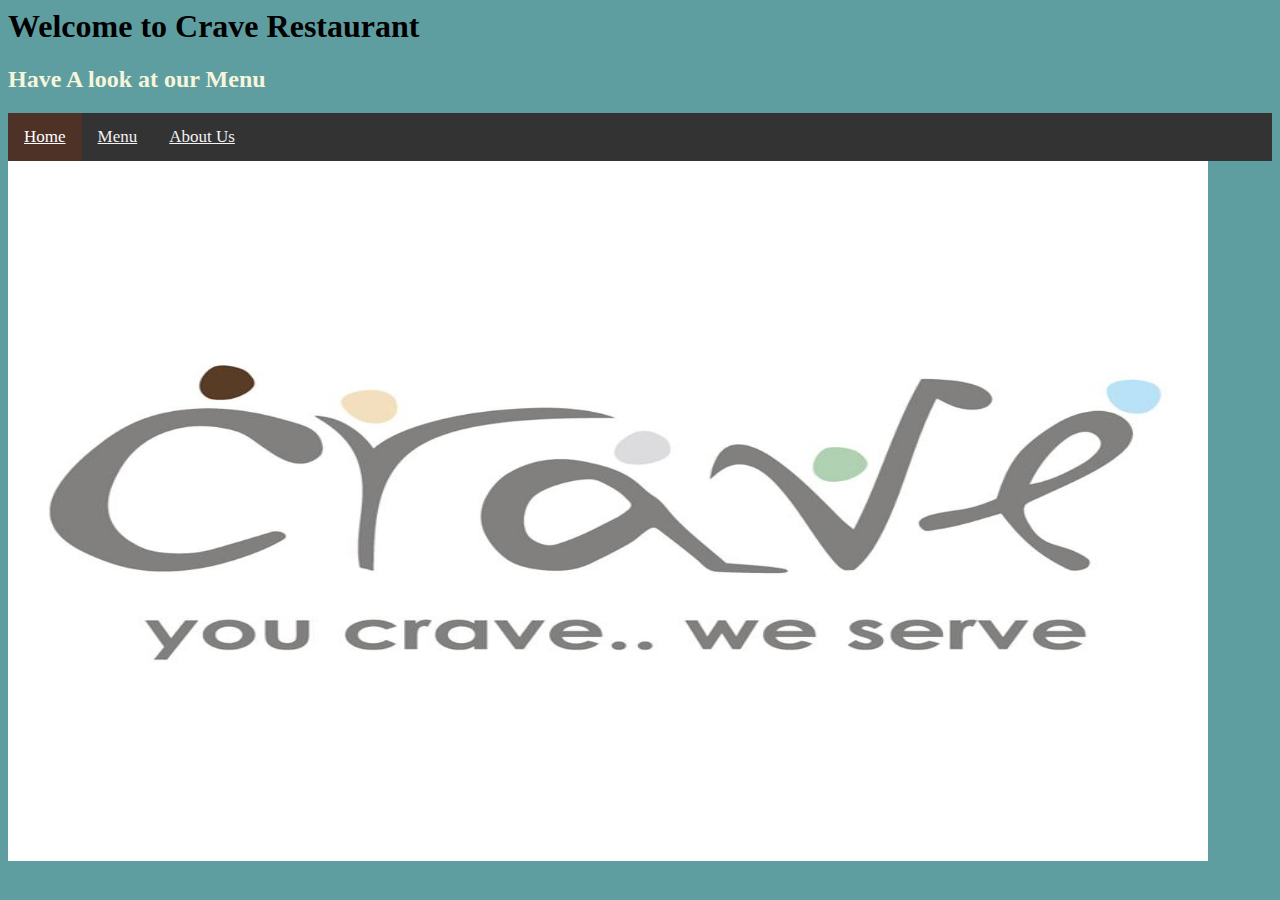
<file: index.html>
<html>
    <head>
        <title>
            Crave Restaurant
        </title>
        <link rel="stylesheet" href="style.css">
    </head>

    <body>
        <h1>Welcome to Crave Restaurant</h1>
        <h2>Have A look at our Menu</h2>
        <div class="topnav">
            <a class="active" href="index.html">Home</a>
            <a href="menu.html">Menu</a>
            <a href="aboutUs.html">About Us</a>
        </div>
        <img class="Restura-image" src="craveimage.jpg" alt="Crave Restaurant"/>
        
    </body>
</html>
</file>
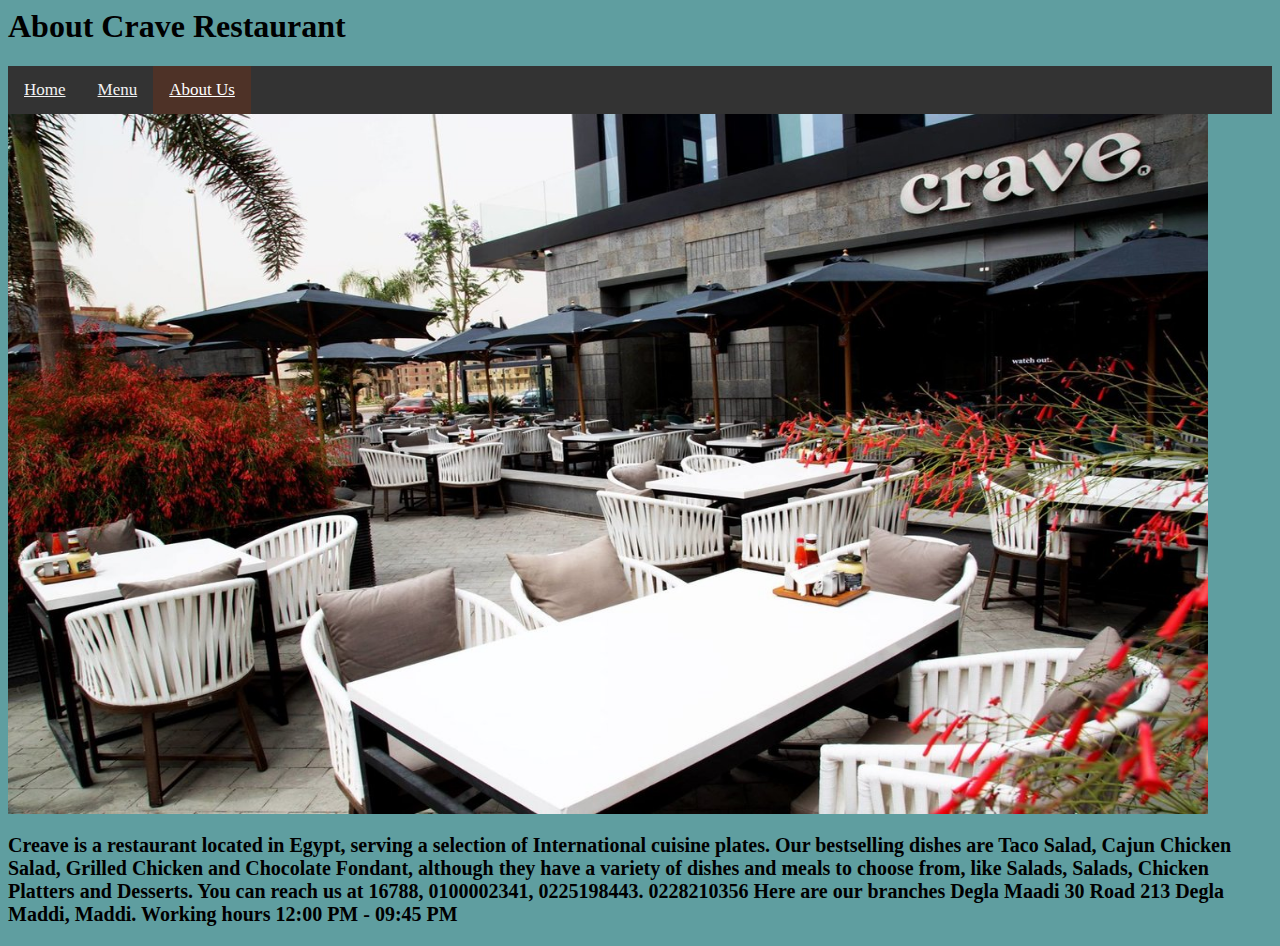
<file: aboutUs.html>
<html>
    <head>
        <title>
            About Crave Restaurant
        </title>
        <link rel="stylesheet" href="style.css">
    </head>

    <body>
        <h1>About Crave Restaurant</h1>
        <div class="topnav">
            <a href="index.html">Home</a>
            <a href="menu.html">Menu</a>
            <a class="active" href="aboutUs.html">About Us</a>
        </div>
        <img class="aboutus-image" src="aboutus.jpg" alt="About Crave"/>
        <p>Creave is a restaurant located in Egypt, serving a selection of
            International cuisine plates. Our bestselling dishes are Taco Salad,
            Cajun Chicken Salad, Grilled Chicken and Chocolate Fondant, although
            they have a variety of dishes and meals to choose from, like Salads,
            Salads, Chicken Platters and Desserts.
            You can reach us at
            16788, 0100002341, 0225198443. 0228210356
            Here are our branches Degla Maadi 30 Road 213 Degla Maddi, Maddi.
            Working hours 12:00 PM - 09:45 PM
        </p>
    </body>
</html>
</file>
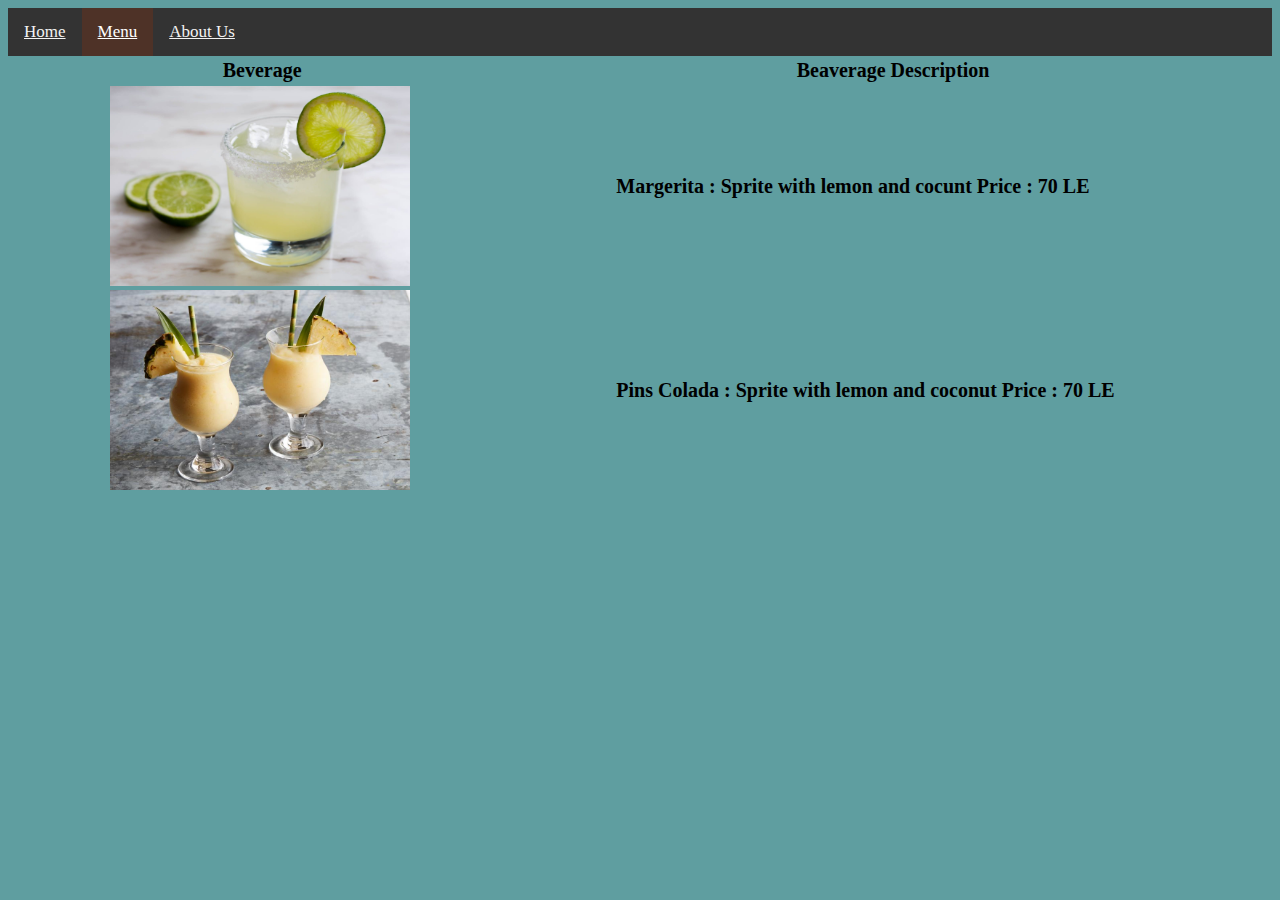
<file: beverages.html>
<html>
    <head>
        <title>
            Crave Beverages
        </title>
        <link rel="stylesheet" href="style.css">
    </head>

    <body>
        <div class="topnav">
            <a href="index.html">Home</a>
            <a class="active" href="menu.html">Menu</a>
            <a href="aboutUs.html">About Us</a>
        </div>

        <table>
            <tr>
                <th>Beverage</th>
                <th>Beaverage Description</th>
            </tr>
            <tr>
                <td><img class="beaverages_images" src="margerita.jpg" alt="margerita"></td>
                <td><p>Margerita : Sprite with lemon and cocunt Price : 70 LE</p></td>
            </tr>
            <tr>
                <td><img class="beaverages_images" src="pinacolada.jpeg" alt="Pina Colada"></td>
                <td><p>Pins Colada : Sprite with lemon and coconut Price : 70 LE</p></td>
            </tr>
        </table>

    </body>
</html>
</file>
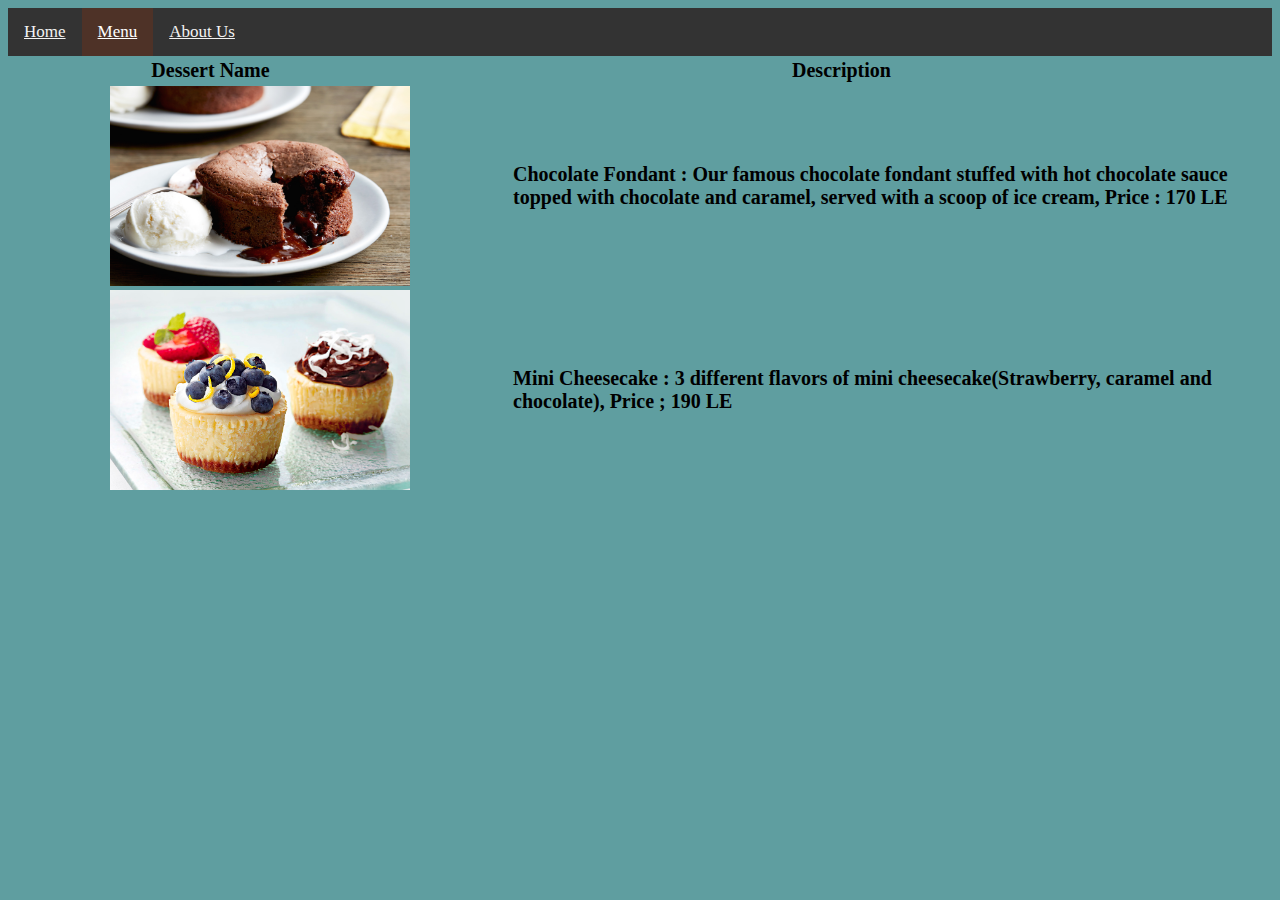
<file: desserts.html>
<html>
    <head>
        <title>
            Crave Dessert
        </title>
        <link rel="stylesheet" href="style.css">
    </head>

    <body>
        <div class="topnav">
            <a href="index.html">Home</a>
            <a class="active" href="menu.html">Menu</a>
            <a href="aboutUs.html">About Us</a>
        </div>

        <table>
            <tr>
                <th>Dessert Name</th>
                <th>Description</th>
            </tr>
            <tr>
                <td><img class="Dessert_images" src="chocolatedessert.jpg" alt="chocolate Dessert"></td>
                <td><p>Chocolate Fondant : Our famous chocolate
                    fondant stuffed with hot chocolate sauce
                    topped with chocolate and caramel, served with
                    a scoop of ice cream, Price : 170 LE
                </p></td>
            </tr>
            <tr>
                <td><img class="Dessert_images" src="cheesecake.jpg" alt="Cheese Cake"></td>
                <td><p>Mini Cheesecake : 3 different flavors of mini 
                    cheesecake(Strawberry, caramel and
                    chocolate), Price ; 190 LE</p></td>
            </tr>
        </table>

    </body>
</html>
</file>
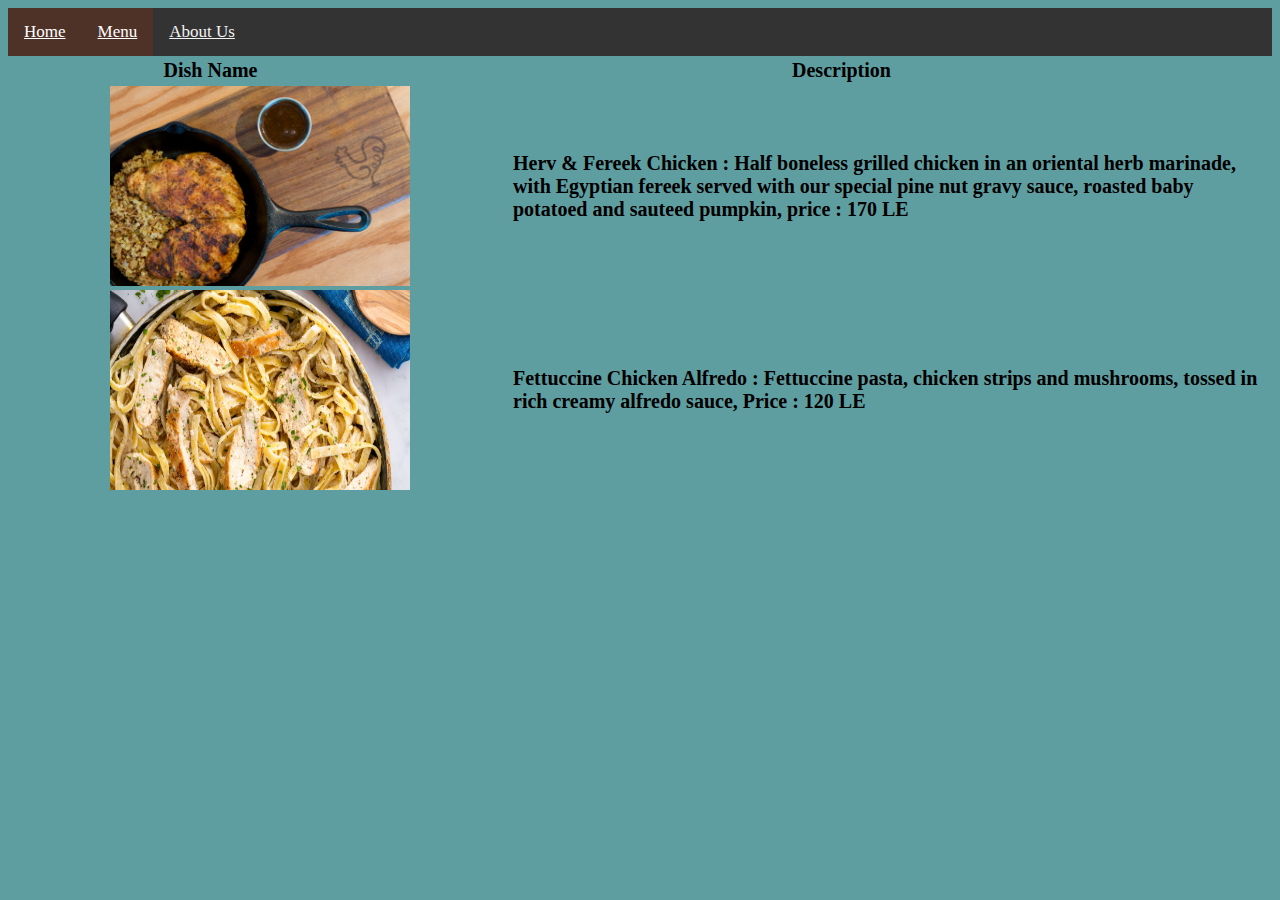
<file: maindish.html>
<html>
    <head>
        <title>
            Crave Restaurant Main Dishes
        </title>
        <link rel="stylesheet" href="style.css">
    </head>

    <body>
        <div class="topnav">
            <a class="active" href="index.html">Home</a>
            <a class="active" href="menu.html">Menu</a>
            <a href="aboutUs.html">About Us</a>
        </div>
        
        <table>
            <tr>
                <th><p>Dish Name</p></th>
                <th><p>Description</p></th>
            </tr>
            <tr>
                <td><img class="maindish_images" src="chickendish.jpeg" alt="Chicken Dish"></td>
                <td><p>Herv & Fereek Chicken : Half boneless grilled
                    chicken in an oriental herb marinade, with 
                    Egyptian fereek served with our special pine
                    nut gravy sauce, roasted baby potatoed and
                    sauteed pumpkin, price : 170 LE
                </p></td>
            </tr>
            <tr>
                <td><img class="maindish_images" src="pastadish.jpg" alt="Pasta Dish"></td>
                <td><p>Fettuccine Chicken Alfredo : Fettuccine pasta,
                    chicken strips and mushrooms, tossed in rich
                    creamy alfredo sauce, Price : 120 LE
                </p></td>
            </tr>
        </table>
        

    </body>
</html>
</file>
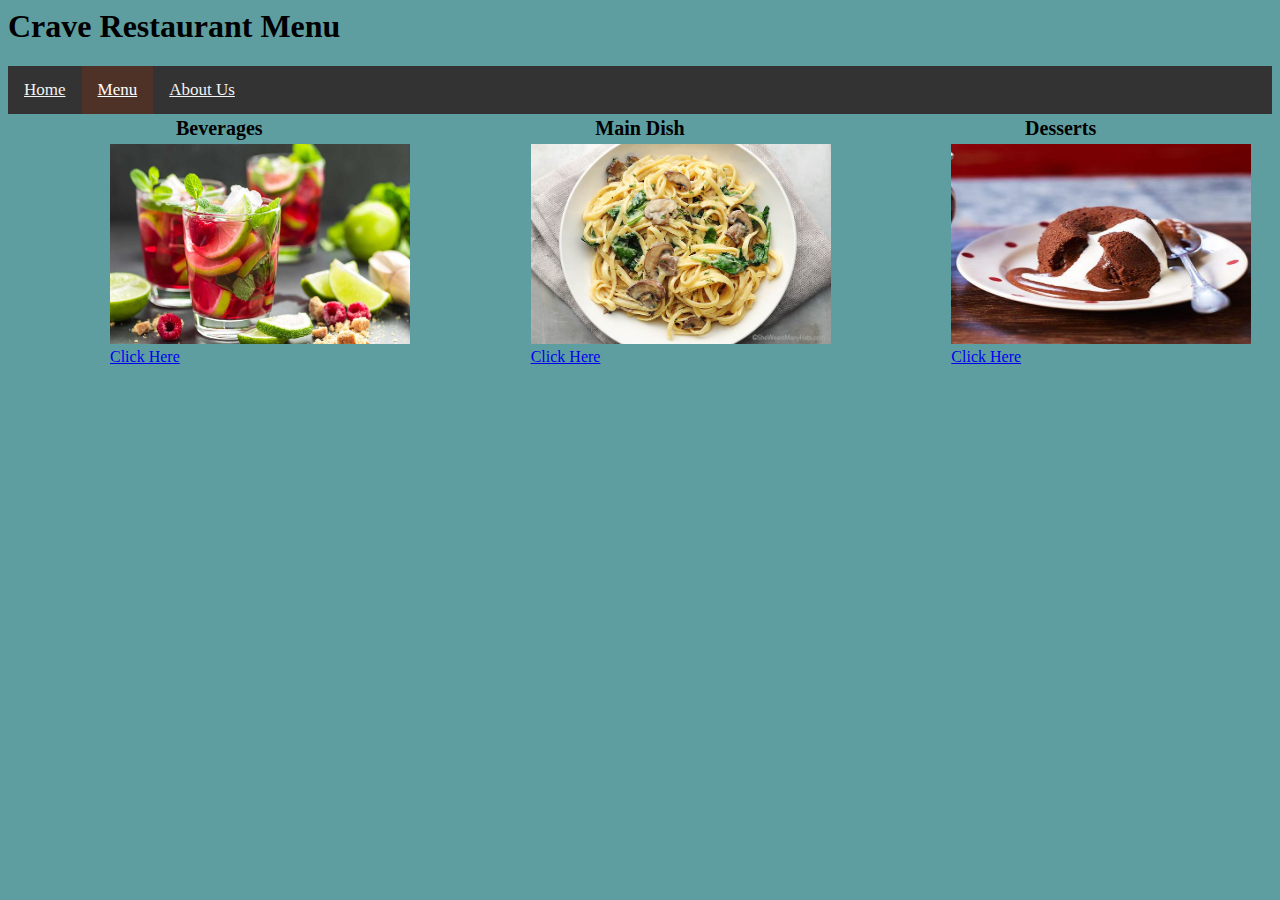
<file: menu.html>
<html>
    <head>
        <title>
            Crave Restaurant Menu
        </title>
        <link rel="stylesheet" href="style.css">
    </head>

    <body>
        <h1>Crave Restaurant Menu</h1>
        <div class="topnav">
            <a href="index.html">Home</a>
            <a class="active" href="menu.html">Menu</a>
            <a href="aboutUs.html">About Us</a>
        </div>

        <table>
            <tr>
                <th>Beverages</th>
                <th>Main Dish</th>
                <th>Desserts</th>
            </tr>
            <tr>
                <td><img class="menu_images" src="beverages.jpg" alt="Beaverages"></td>
                <td><img class="menu_images" src="maindish.jpg" alt="Main Dish"></td>
                <td><img class="menu_images" src="dessert.jpg" alt="Desserts"></td>
            </tr>

            <tr>
                <td> <a href="beverages.html">Click Here</a></td>
                <td> <a href="maindish.html">Click Here</a></td>
                <td> <a href="desserts.html">Click Here</a></td>
            </tr>
        </table>
        
    </body>
</html>
</file>
<file: style.css>
h2{
    color: beige;
}
body{
    background-color: cadetblue;
}

.Restura-image{
    width: 1200px;
    height: 700px;
}

.topnav{
    background-color: #333333;
    overflow: hidden;
}

.topnav a{
    float:left;
    color: #f2f2f2;
    text-align: center;
    padding: 14px 16px;
    font-size: 17px;
}

.topnav a:hover{
    background-color: #dddddd;
    color:black;
}

.topnav a.active{
    background-color: #4e3227;
    color: white;
}

/* About Us */
.aboutus-image{
    width: 1200px;
    height: 700px;
}

p{
    font-size: 20px;
    font-weight: bold;
}

/* Menu */
.menu_images{
    width: 300px;
    height: 200px;
}

table{
    width: 100%;
}

th{
    font-size: 20px;
    font-weight: bold;
}

td{
    padding-left: 100px;
}

.beaverages_images{
    width: 300px;
    height: 200px;
}

.maindish_images{
    width: 300px;
    height: 200px;
}

.dessert_images{
    width: 300px;
    height: 200px;
}
</file>
